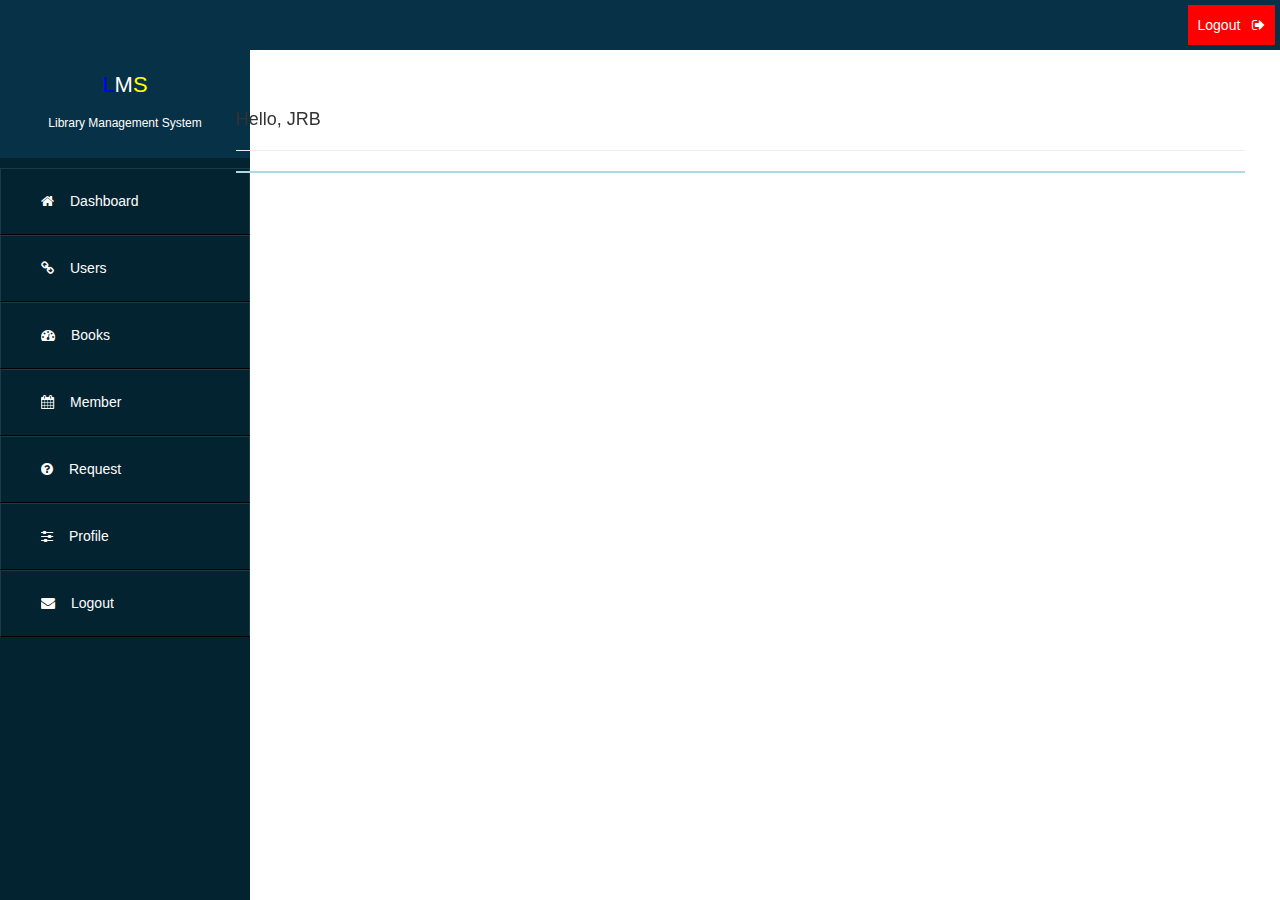
<file: home.html>
<!DOCTYPE html>
<html lang="en" dir="ltr">
  <head>
    <meta charset="utf-8">
	<meta name="viewport" content="width=device-width, initial-scale=1.0">
    <title>LMS - HOME   </title>

	<link rel="stylesheet" href="https://cdnjs.cloudflare.com/ajax/libs/font-awesome/4.7.0/css/font-awesome.min.css">
  	<link rel="stylesheet" href="style2.css">
		<link rel="stylesheet" href="dataTable/jquery.dataTables.min.css">

	<link rel="stylesheet" href="https://maxcdn.bootstrapcdn.com/bootstrap/3.4.1/css/bootstrap.min.css">
	  <script src="https://maxcdn.bootstrapcdn.com/bootstrap/3.4.1/js/bootstrap.min.js"></script>
	<script src="lib/jquery-3.5.1.min.js"></script>
	<script src="lib/sideScript.js"></script>
	<script>
	
	</script>
  </head>
  <body>
		<div style="background-color:#063146;height:50px;">
			<div class="">
				<input type="checkbox" class="" id="check" />
				<label for="check" id="disp" style="display:none">
					<i class="fa fa-bars " id="btn"></i>
				</label>
			</div>
			<div style="float:right;padding:5px;">
				<div style="background-color:red;padding:10px">
					<a href="#" style=""><a href="" style="color:white;">Logout &nbsp <i  class="fa fa-sign-out"></i></a></a></li>
				</div>
			</div>

		</div>
		<div class="container-fluid" style="padding-left:0;">
					
			<div class="row ">
				<div class="col-md-2">
					<div class="sidebar">
					   <header>
							<span style="color:blue">L</span>M<span style="color:yellow">S</span>
							<p style="font-size:12px;margin-top:-13%;">Library Management System</p>
					   </header>
						<ul>
						  <li><a href="#"><i class="fa fa-home"></i>Dashboard</a></li>
						  <li><a href="#"><i class="fa fa-link"></i>Users</a></li>
						  <li><a href="#"><i class="fa fa-dashboard"></i>Books</a>
							  
						  </li>
						  <li><a href="#"><i class="fa fa-calendar"></i>Member</a></li>
						  <li><a href="#"><i class="fa fa-question-circle"></i>Request</a></li>
						  <li><a href="#"><i class="fa fa-sliders"></i>Profile</a></li>
						  <li><a href="#"><i class="fa fa-envelope"></i>Logout</a></li>
						</ul>
					</div>
				</div>
				
			  <div class="col-md-10" style="padding:50px;">
					<div class="row" >
						<h4>Hello, JRB</h4> </h4>
						<hr>
					</div>
					
					<div class="row" >
						<div style="border:1px solid lightblue">

						</div>
					</div>
			  </div>
			</div>
		</div>
<script src="dataTable/jquery.dataTables.min.js"></script>
<script src="dataTable/jquery-3.5.1.js"></script>
  </body>
</html>
</file>
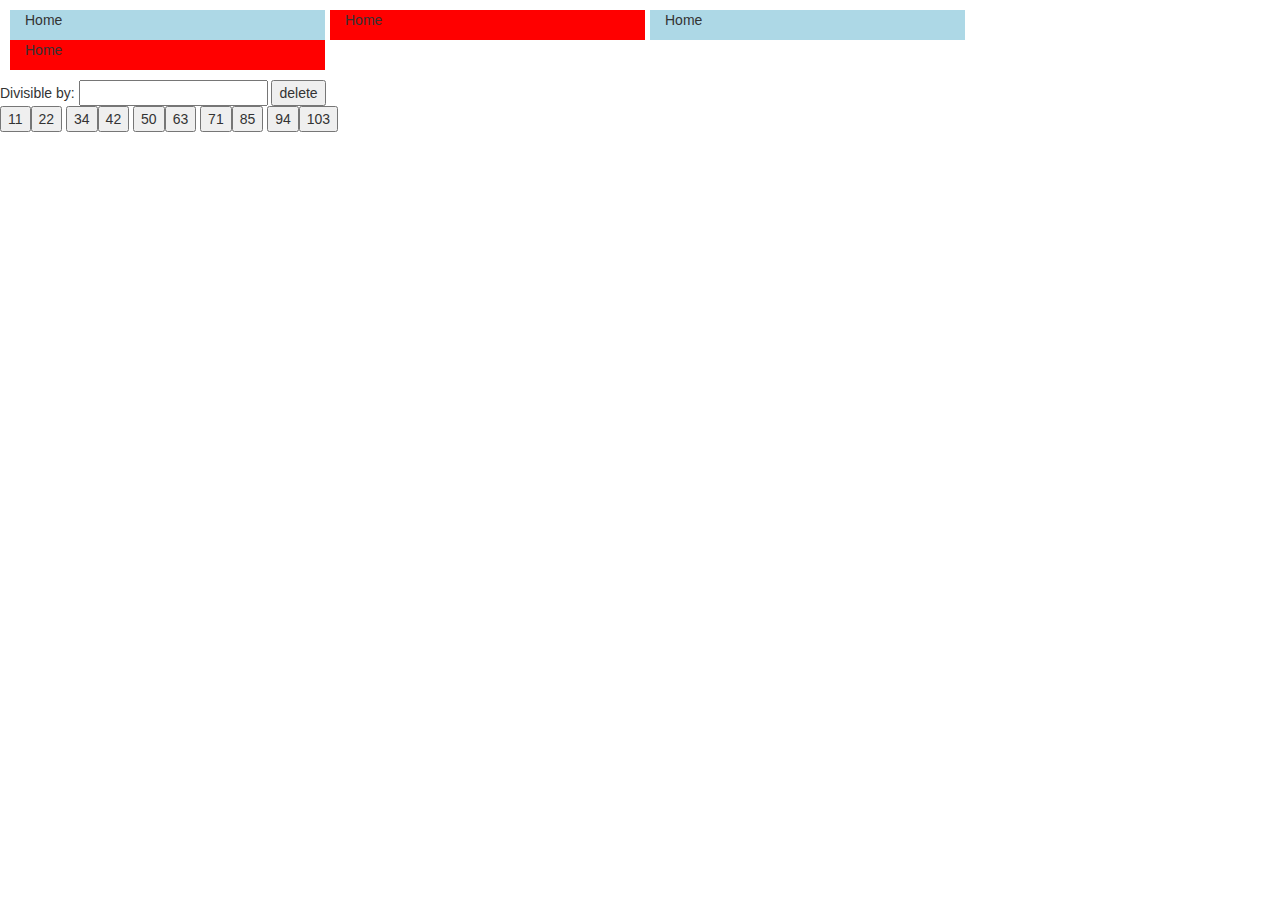
<file: info.html>
<!DOCTYPE html>
<html lang="en" dir="ltr">
  <head>
    <meta charset="utf-8">
	<meta name="viewport" content="width=device-width, initial-scale=1.0">
    <title>LMS - HOME   </title>

	<link rel="stylesheet" href="https://cdnjs.cloudflare.com/ajax/libs/font-awesome/4.7.0/css/font-awesome.min.css">
	<link rel="stylesheet" href="https://maxcdn.bootstrapcdn.com/bootstrap/3.4.1/css/bootstrap.min.css">
	  <script src="https://maxcdn.bootstrapcdn.com/bootstrap/3.4.1/js/bootstrap.min.js"></script>
	<script src="lib/jquery-3.5.1.min.js"></script>
	<script src="lib/sideScript.js"></script>
	
	<style>
		
	</style>
  </head>
  <body>
		
		<div class="container-fluid" >
			<div class="row" style="padding:10px;">
				<div class="col-lg-3" style="background-color:lightblue;margin-right:5px">	
					<p>Home</p>
				</div>
				<div class="col-lg-3" style="background-color:red;margin-right:5px" >	
					<p>Home</p>
				</div>
				<div class="col-lg-3" style="background-color:lightblue;margin-right:5px">	
					<p>Home</p>
				</div>
				<div class="col-lg-3" style="background-color:red;margin-right:5px" >	
					<p>Home</p>
				</div>
			</div>
		</div>
		<div id="controls">
			Divisible by:
			<input type="number" id="divisor" />
			<button id="del">delete</button>
		</div>
		<div id="buttons">
			<button>11</button><button>22</button>
			<button>34</button><button>42</button>
			<button>50</button><button>63</button>
			<button>71</button><button>85</button>
			<button>94</button><button>103</button>
		</div>
	<script>
		var divs = document.querySelector('#divisor');
		var del = document.querySelector('#del');
		
		del.addEventListener('click',function(){
			var reg=/^[0-9]{3}$/;
			if(reg.test(divs.value)==true){
				alert(reg.test(divs.value));
				divs.focus();
			}else{
				alert(reg.test(divs.valuev));
				divs.focus();
			}
			<!-- var x = document.querySelector('#buttons'); -->
			<!-- var y=x.querySelectorAll('button'); -->
			<!-- for(var i=0;i<y.length;i++){ -->
				<!-- if((y[i].innerHTML)%divs.value==0){ -->
					<!-- y[i].style.display='none'; -->
				<!-- } -->
			<!-- } -->
			
		});
	</script>
  </body>
</html>
</file>
<file: style2.css>
body{
   font-family: 'Roboto', sans sans-serif;
 }
 *{
   margin: 0;
   padding: 0;
   list-style: none;
   text-decoration: none;
 }
 

 .sidebar{
   position: fixed;
   width: 250px;
   height: 100%;
   background: #042331;
 }
 .sidebar header{
   font-size: 22px;
   color: white;
   text-align: center;;
   line-height: 70px;
   background: #063146;
   user-select: none;
 }
 
 .main{
	 left:100px;
	 width:500px;
	 top:40%;
	 right:40%;
	 position:fixed:
 }

 .sidebar ul a{
   display: block;
   height: 100%;
   width: 100%;
   line-height: 65px;
   color: white;
   padding-left: 40px;
   box-sizing: border-box;
   border:1px solid rgba(255,255,255,.1);
   border-bottom: 1px solid black;
   transition:.4s;
 }

 ul li:hover a{
    padding-left: 50px
 }
 .sidebar ul a i{
   margin-right: 16px;
 }
#check{
  display:none;
}

label #btn{
  background: #042331;
  border-radius: 3px;
  position:absolute;
  cursor: pointer;
  left:40px;
  top:25px;
  font-size:35px;
  color:white;
  padding: 6px 12px;
}

/*@media start here*/
@media only screen and (max-width: 768px) {
   .sidebar{
   position: fixed;
   left:-250px;
   width: 250px;
   height: 100%;
   background: #042331;
 }
 #disp{
	 visibility:visible;
 }
}
</file>
